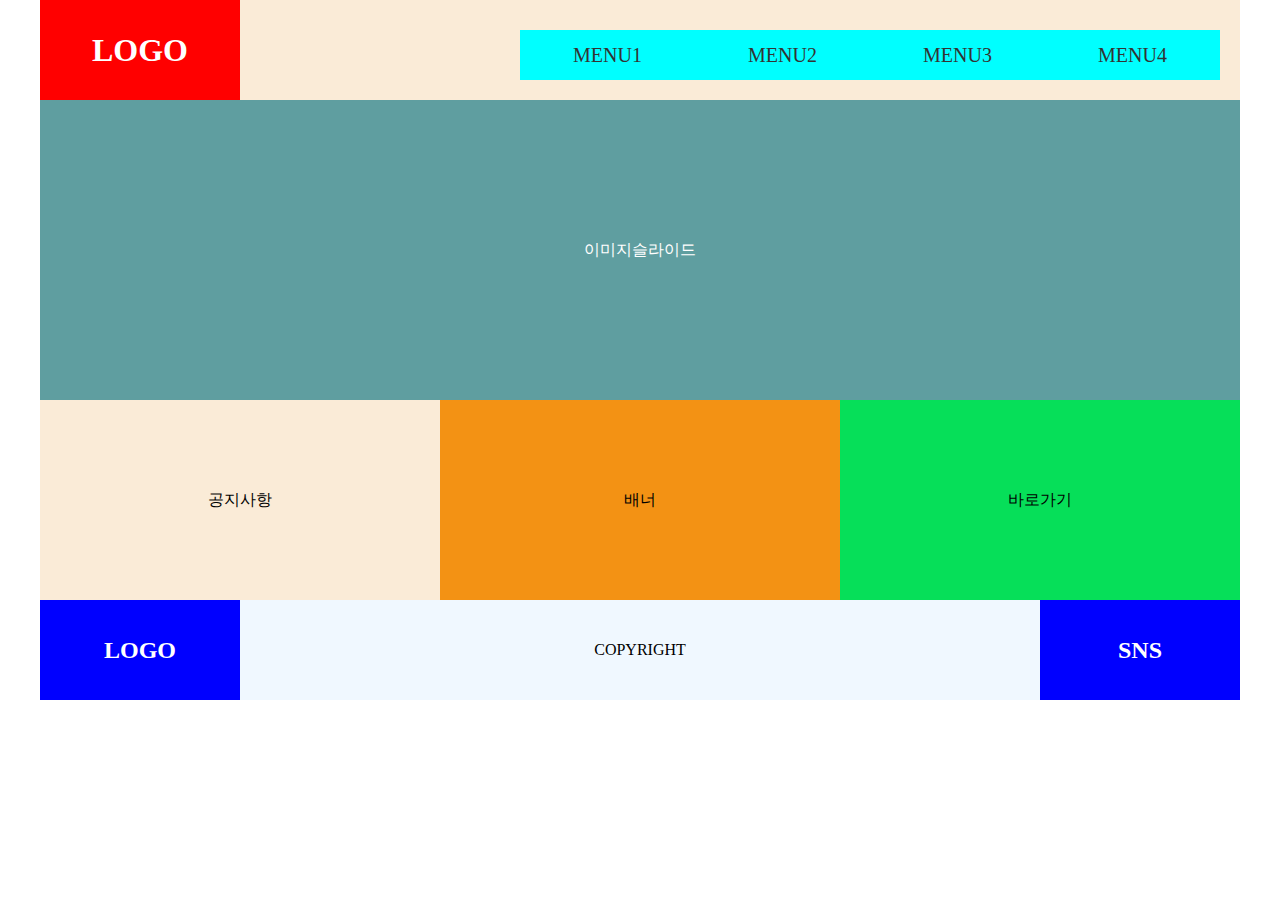
<file: index-ex.html>
<!DOCTYPE html>
<html lang="ko">
  <head>
    <meta charset="UTF-8" />
    <meta name="viewport" content="width=device-width, initial-scale=1.0" />
    <title>Document</title>
    <link rel="stylesheet" href="css/ex.css" />
  </head>
  <body>
    <!-- wrap -->
    <div class="wrap">
      <!-- header -->
      <header class="header">
        <h1 class="logo">LOGO</h1>
        <nav class="menu">
          <ul class="mainmenu">
            <li>
              <a href="#">MENU1</a>
              <ul class="submenu">
                <li><a href="#">SUBMENU1-1</a></li>
                <li><a href="#">SUBMENU1-2</a></li>
                <li><a href="#">SUBMENU1-3</a></li>
                <li><a href="#">SUBMENU1-4</a></li>
              </ul>
            </li>
            <li>
              <a href="#">MENU2</a>
              <ul class="submenu">
                <li><a href="#">SUBMENU2-1</a></li>
                <li><a href="#">SUBMENU2-2</a></li>
                <li><a href="#">SUBMENU2-3</a></li>
                <li><a href="#">SUBMENU2-4</a></li>
              </ul>
            </li>
            <li>
              <a href="#">MENU3</a>
              <ul class="submenu">
                <li><a href="#">SUBMENU3-1</a></li>
                <li><a href="#">SUBMENU3-2</a></li>
                <li><a href="#">SUBMENU3-3</a></li>
                <li><a href="#">SUBMENU3-4</a></li>
              </ul>
            </li>
            <li>
              <a href="#">MENU4</a>
              <ul class="submenu">
                <li><a href="#">SUBMENU4-1</a></li>
                <li><a href="#">SUBMENU4-2</a></li>
                <li><a href="#">SUBMENU4-3</a></li>
                <li><a href="#">SUBMENU4-4</a></li>
              </ul>
            </li>
          </ul>
        </nav>
      </header>
      <!-- img-slide -->
      <div class="img-slide">이미지슬라이드</div>
      <!-- main -->
      <main class="main">
        <!-- notice -->
        <div class="notice">공지사항</div>
        <!-- banner -->
        <div class="banner">배너</div>
        <!-- direction -->
        <div class="direction">바로가기</div>
      </main>
      <!-- footer -->
      <footer class="footer">
        <h2 class="f-logo">LOGO</h2>
        <div class="f-copy">COPYRIGHT</div>
        <h2 class="f-sns">SNS</h2>
      </footer>
    </div>
  </body>
</html>
</file>
<file: css/ex.css>
@charset "utf-8";
* {
  margin: 0;
  padding: 0;
  box-sizing: border-box;
}
ul,
li {
  list-style: none;
}
a {
  color: #333;
  text-decoration: none;
}
/* wrap */
.wrap {
  text-align: center;
  width: 1200px;
  height: 700px;
  margin: auto;
  background-color: aliceblue;
}
.header {
  display: flex;
  width: 100%;
  height: 100px;
  background-color: antiquewhite;
}
.logo {
  width: 200px;
  height: 100%;
  background-color: red;
  color: #fff;
  text-align: center;
  line-height: 100px;
}
.menu {
  width: 1000px;
  position: relative;
}
.mainmenu {
  display: flex;
  position: absolute;
  top: 30px;
  right: 20px;
  width: 700px;
  background-color: aqua;
  text-align: center;
}
.mainmenu > li {
  width: calc(100% / 4);
}
.mainmenu > li > a {
  line-height: 50px;
  font-size: 20px;
  font-weight: 500;
  width: 100%;
  display: block;
}
.submenu {
  display: none;
}
.submenu > li > a {
  line-height: 40px;
  background-color: aquamarine;
  width: 100%;
  display: block;
}
.mainmenu:hover .submenu {
  display: block;
}
.mainmenu > li:hover > a {
  background-color: rgb(1, 201, 201);
}
.submenu > li:hover > a {
  background-color: rgb(88, 207, 167);
}
.img-slide {
  width: 100%;
  height: 300px;
  background-color: cadetblue;
  text-align: center;
  line-height: 300px;
  color: #fff;
}
/* 메인 */
.main {
  width: 100%;
  height: 200px;
  display: flex;
}
.notice {
  width: calc(100% / 3);
  background-color: antiquewhite;
  height: 100%;
  line-height: 200px;
}
.banner {
  width: calc(100% / 3);
  background-color: rgb(243, 146, 20);
  height: 100%;
  line-height: 200px;
}
.direction {
  width: calc(100% / 3);
  background-color: rgb(6, 223, 89);
  height: 100%;
  line-height: 200px;
}
.footer {
  width: 100%;
  height: 100px;
  display: flex;
  text-align: center;
}
.f-logo {
  width: 200px;
  background-color: blue;
  color: #fff;
  line-height: 100px;
}
.f-copy {
  width: calc(100% - 400px);
  line-height: 100px;
}
.f-sns {
  width: 200px;
  background-color: blue;
  color: #fff;
  line-height: 100px;
}
</file>
